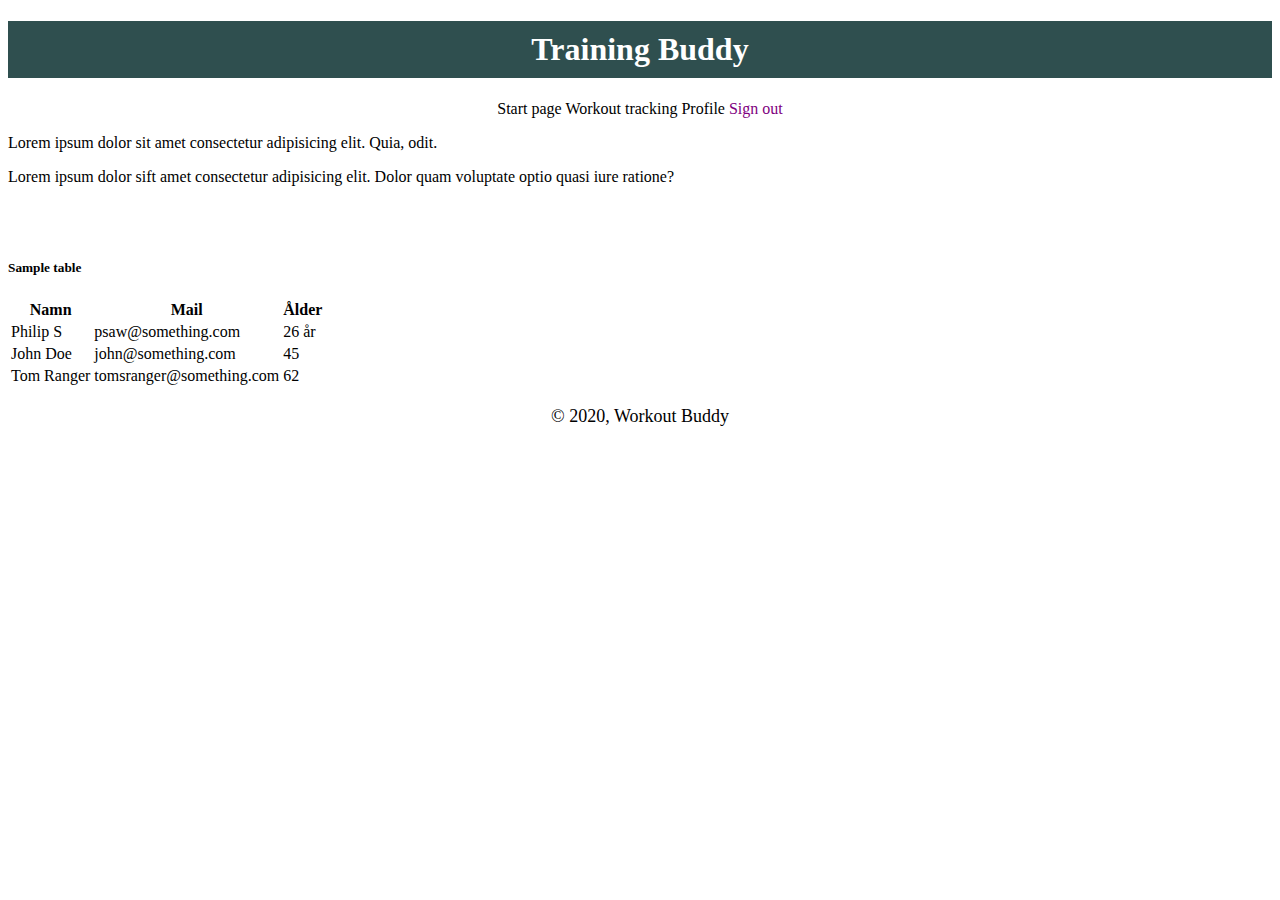
<file: index.html>
<!DOCTYPE html>
<html>
<head>
    <title>Training Buddy</title> 

    <meta charset="UTF-8">
    <meta name="viewport" content="width=device-width, initial-scale=1.0">
    <link rel="stylesheet" href="style.css">  
</head>
<body>
    <header>
        <h1 id="main-header">Training Buddy</h1>
        
        <div class="menuLinks">
            <nav id="links">
                <a href="index.html">Start page</a>
                <a href="tracking.html">Workout tracking</a>
                <a href="profile.html">Profile</a>
                <a href="">Sign out</a>
            </nav>
        </div>
        
    </header>

    <main>
        <p>Lorem ipsum dolor sit amet consectetur adipisicing elit. Quia, odit.</p>
        <p>Lorem ipsum dolor sift amet <a href="http://google.com" target="_blank"> consectetur </a> adipisicing elit. Dolor quam voluptate optio quasi iure ratione?</p>
        
        <br>
        <br>
        
    
        <!--table-->
        <h5>Sample table</h5>
        <table>
            <thead>
                <tr>
                    <th>Namn</th>
                    <th>Mail</th>
                    <th>Ålder</th>
    
                </tr>
            </thead>
            <tbody>
                <tr>
                    <td>Philip S</td>
                    <td>psaw@something.com</td>
                    <td>26 år</td>    
                </tr>
                <tr>
                    <td>John Doe</td>
                    <td>john@something.com</td>
                    <td>45</td>    
                </tr>
                <tr>
                    <td>Tom Ranger</td>
                    <td>tomsranger@something.com</td>
                    <td>62  </td>    
                </tr>
            </tbody>
        </table>
    </main>
    

    <footer id="main-footer">
        <p>&copy; 2020, Workout Buddy</p>
    </footer>

</body>
</html>
</file>
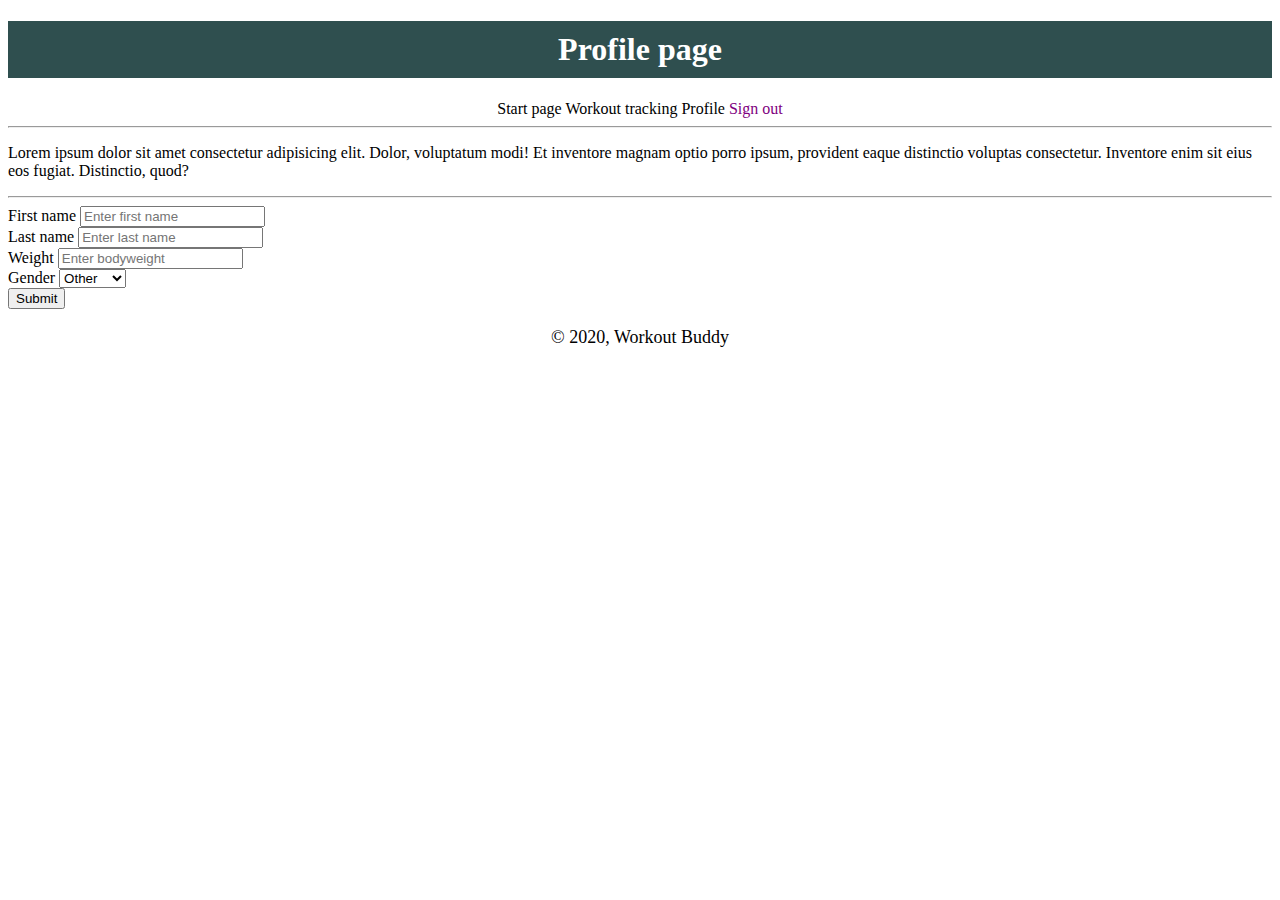
<file: profile.html>
<!DOCTYPE html>
<html lang="en">
<head>
    <title>Profile</title>

    <meta charset="UTF-8">
    <meta name="viewport" content="width=device-width, initial-scale=1.0">
    <link rel="stylesheet" href="style.css">
</head>
<body>
    <header >
        <h1 id="main-header">Profile page</h1>

        <div class="menuLinks">
            <nav id="links">
                <a href="index.html">Start page</a>
                <a href="tracking.html">Workout tracking</a>
                <a href="profile.html">Profile</a>
                <a href="">Sign out</a>
            </nav>
        </div>
        
    </header>

    <main>
        <hr>
        <p>Lorem ipsum dolor sit amet consectetur adipisicing elit. Dolor, voluptatum modi! Et inventore magnam optio porro ipsum, provident eaque distinctio voluptas consectetur. Inventore enim sit eius eos fugiat. Distinctio, quod?</p>
        <hr>
        
            <form action="profileform.php" method="post">
                <div>
                    <label>First name</label>
                    <input type="text" name="firstName"
                    placeholder="Enter first name">
                </div>
                <div>
                    <label>Last name</label>
                    <input type="text" name="lastName"
                    placeholder="Enter last name">
                </div>
                <div>
                    <label>Weight</label>
                    <input type="text" name="bWeight"
                    placeholder="Enter bodyweight">
                </div>
                <div>
                    <label>Gender</label>
                    <select name="gender">
                        <option value="other">Other</option>
                        <option value="male">Male</option>
                        <option value="female">Female</option>
                    </select>
                    <br>
                    <input type="submit" value="Submit">
                </div>
            </form>
    </main>

    <footer id="main-footer">
        <p>&copy; 2020, Workout Buddy</p>
    </footer>
    
</body>
</html>
</file>
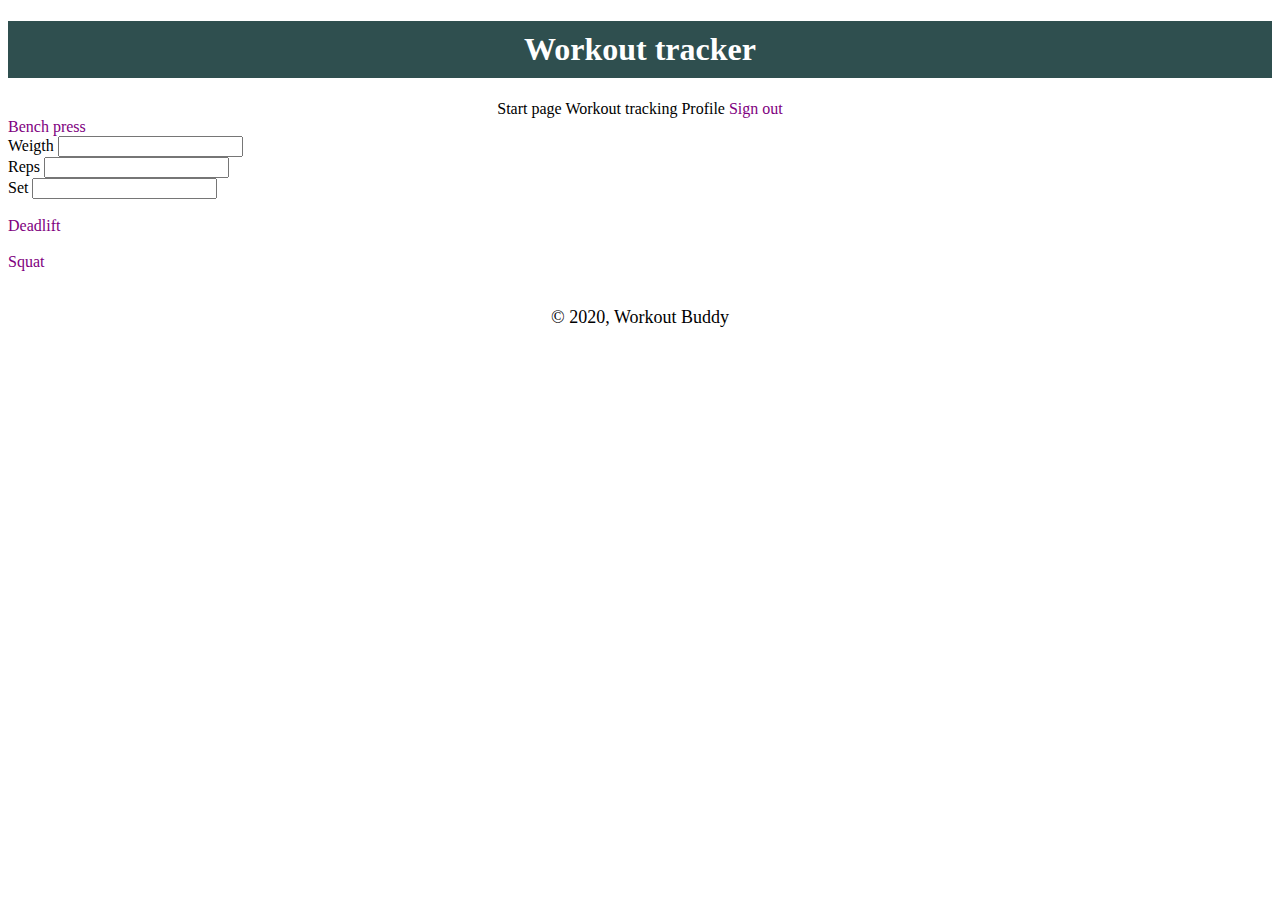
<file: tracking.html>
<!DOCTYPE html>
<html>
    <head>
        <title>Workout Tracker</title>

        <meta charset="UTF-8">
        <meta name="viewport" content="width=device-width, initial-scale=1.0">
        <meta name="description" content="Website for tracking workout progress">
        <link rel="stylesheet" href="style.css">
</head>
<body>
    <header>
        <h1 id="main-header">Workout tracker</h1>
        
        <div class="menuLinks">
            <nav id="links">
                <a href="index.html">Start page</a>
                <a href="tracking.html">Workout tracking</a>
                <a href="profile.html">Profile</a>
                <a href="">Sign out</a>
            </nav>
        </div>
        
    </header>

    <main>
        <sl>
            <li><a href="">Bench press</a></li>
            <form action="benchpress.php" method="post">
                <div>
                    <label>Weigth</label>
                    <input type="text" name="bench-weigth-count">
                </div>
                <div>
                    <label>Reps</label>
                    <input type="text" name="bench-rep-count">
                </div>
                <div>
                    <label>Set</label>
                    <input type="text" name="bench-set-count">
                </div>
                
            </form>
            <br>
            <li><a href="">Deadlift</a></li>
            <br>
            <li><a href="">Squat</a> </li>
        </sl>
        <br>
    </main>
    
    <footer id="main-footer">
        <p>&copy; 2020, Workout Buddy</p>
    </footer>
</body>
</html>
</file>
<file: style.css>
a{
    text-decoration: none;
    color: #000000;
}

a:visited{
    color: purple;
}

#main-header{
    text-align:center;
    background-color:darkslategray;
    color:white;
    padding:10px;
}

#main-footer{
    text-align:center;
    font-size:18px;
}

body{

}

.menuLinks{
    text-align: center;
    
}
</file>
